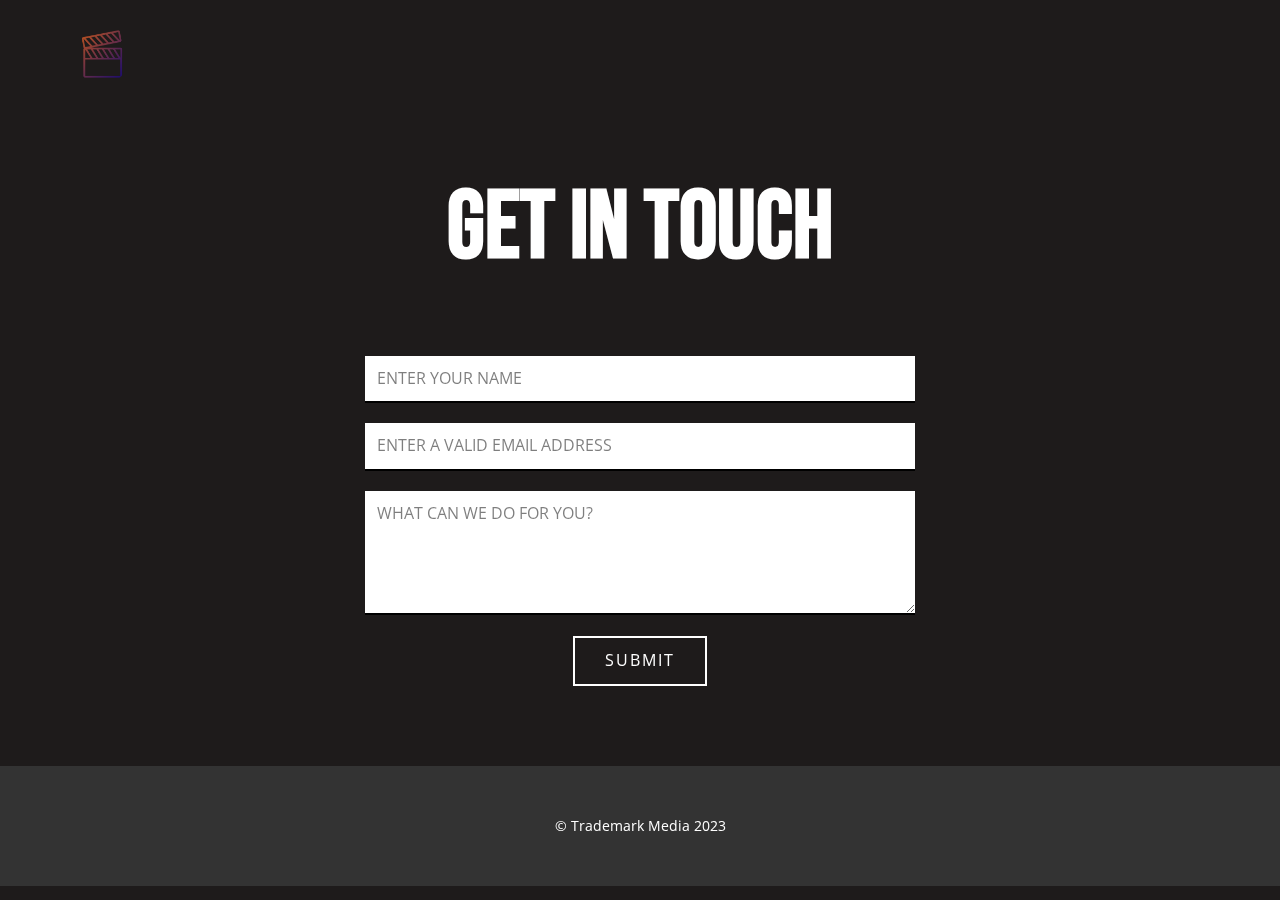
<file: index.html>
<!DOCTYPE html>
<html style="font-size: 16px;" lang="en"><head>
    <meta name="viewport" content="width=device-width, initial-scale=1.0">
    <meta charset="utf-8">
    <meta name="keywords" content="INTUITIVE">
    <meta name="description" content="">
    <title>Get In Touch | Trademark Media</title>
    <link rel="stylesheet" href="nicepage.css" media="screen">
<link rel="stylesheet" href="Page-1.css" media="screen">
    <script class="u-script" type="text/javascript" src="jquery.js" defer=""></script>
    <script class="u-script" type="text/javascript" src="nicepage.js" defer=""></script>
    <meta name="generator" content="Nicepage 5.8.2, nicepage.com">
    <meta name="referrer" content="origin">
    <link id="u-theme-google-font" rel="stylesheet" href="https://fonts.googleapis.com/css?family=Open+Sans:300,300i,400,400i,500,500i,600,600i,700,700i,800,800i|Bebas+Neue:400">
    
    
    <script type="application/ld+json">{
		"@context": "http://schema.org",
		"@type": "Organization",
		"name": "",
		"logo": "images/LOGO_ICON_NO_TEXT_NEW_2022_2048_2048_v1.png"
}</script>
    <meta name="theme-color" content="#478ac9">
    <meta property="og:title" content="Page 1">
    <meta property="og:type" content="website">
  <meta data-intl-tel-input-cdn-path="intlTelInput/" /></head>
  <body data-home-page="Page-1.html" data-home-page-title="Page 1" class="u-body u-xl-mode" data-lang="en"><header class="u-clearfix u-header u-header" id="sec-82b5"><div class="u-clearfix u-sheet u-sheet-1">
        <a href="https://nicepage.com" class="u-image u-logo u-image-1" data-image-width="2048" data-image-height="2048">
          <img src="images/LOGO_ICON_NO_TEXT_NEW_2022_2048_2048_v1.png" class="u-logo-image u-logo-image-1">
        </a>
      </div></header>
    <section class="u-align-center u-clearfix u-video u-section-1" src="" id="sec-abe8">
      <div class="u-background-video u-expanded" style="">
        <div class="embed-responsive embed-responsive-1">
          <iframe style="position: absolute;top: 0;left: 0;width: 100%;height: 100%;" class="embed-responsive-item" src="https://player.vimeo.com/video/817269318?loop=1&amp;muted=1&amp;title=0&amp;autoplay=1" data-autoplay="1" frameborder="0" allowfullscreen=""></iframe>
        </div>
      </div>
      <div class="u-clearfix u-sheet u-sheet-1">
        <h1 class="u-text u-text-default u-title u-text-1">get in touch</h1>
        <div class="u-form u-form-1">
          <form action="https://forms.nicepagesrv.com/v2/form/process" class="u-clearfix u-form-spacing-20 u-form-vertical u-inner-form" style="padding: 10px" source="email" name="form">
            <div class="u-form-group u-form-name u-label-none">
              <label for="name-3b9a" class="u-label">Name</label>
              <input type="text" placeholder="Enter your Name" id="name-3b9a" name="name" class="u-border-2 u-border-black u-border-no-left u-border-no-right u-border-no-top u-input u-input-rectangle u-input-1" required="">
            </div>
            <div class="u-form-email u-form-group u-label-none">
              <label for="email-3b9a" class="u-label">Email</label>
              <input type="email" placeholder="Enter a valid email address" id="email-3b9a" name="email" class="u-border-2 u-border-black u-border-no-left u-border-no-right u-border-no-top u-input u-input-rectangle u-input-2" required="">
            </div>
            <div class="u-form-group u-form-message u-label-none">
              <label for="message-3b9a" class="u-label">Message</label>
              <textarea placeholder="What can we do for you?" rows="4" cols="50" id="message-3b9a" name="message" class="u-border-2 u-border-black u-border-no-left u-border-no-right u-border-no-top u-input u-input-rectangle u-input-3" required=""></textarea>
            </div>
            <div class="u-align-center u-form-group u-form-submit">
              <a href="#" class="u-border-2 u-border-white u-btn u-btn-rectangle u-btn-submit u-button-style u-none u-btn-1">Submit</a>
              <input type="submit" value="submit" class="u-form-control-hidden">
            </div>
            <div class="u-form-send-message u-form-send-success"> Thank you! Your message has been sent. </div>
            <div class="u-form-send-error u-form-send-message"> Unable to send your message. Please fix errors then try again. </div>
            <input type="hidden" value="" name="recaptchaResponse">
            <input type="hidden" name="formServices" value="766d2e0d5c92c44717ce35bc6edb854e">
          </form>
        </div>
      </div>
    </section>
    
    
    <footer class="u-align-center u-clearfix u-footer u-grey-80 u-footer" id="sec-f402"><div class="u-clearfix u-sheet u-sheet-1">
        <p class="u-small-text u-text u-text-variant u-text-1"> © Trademark Media 2023</p>
      </div></footer>
   
    </section>
  
</body></html>
</file>
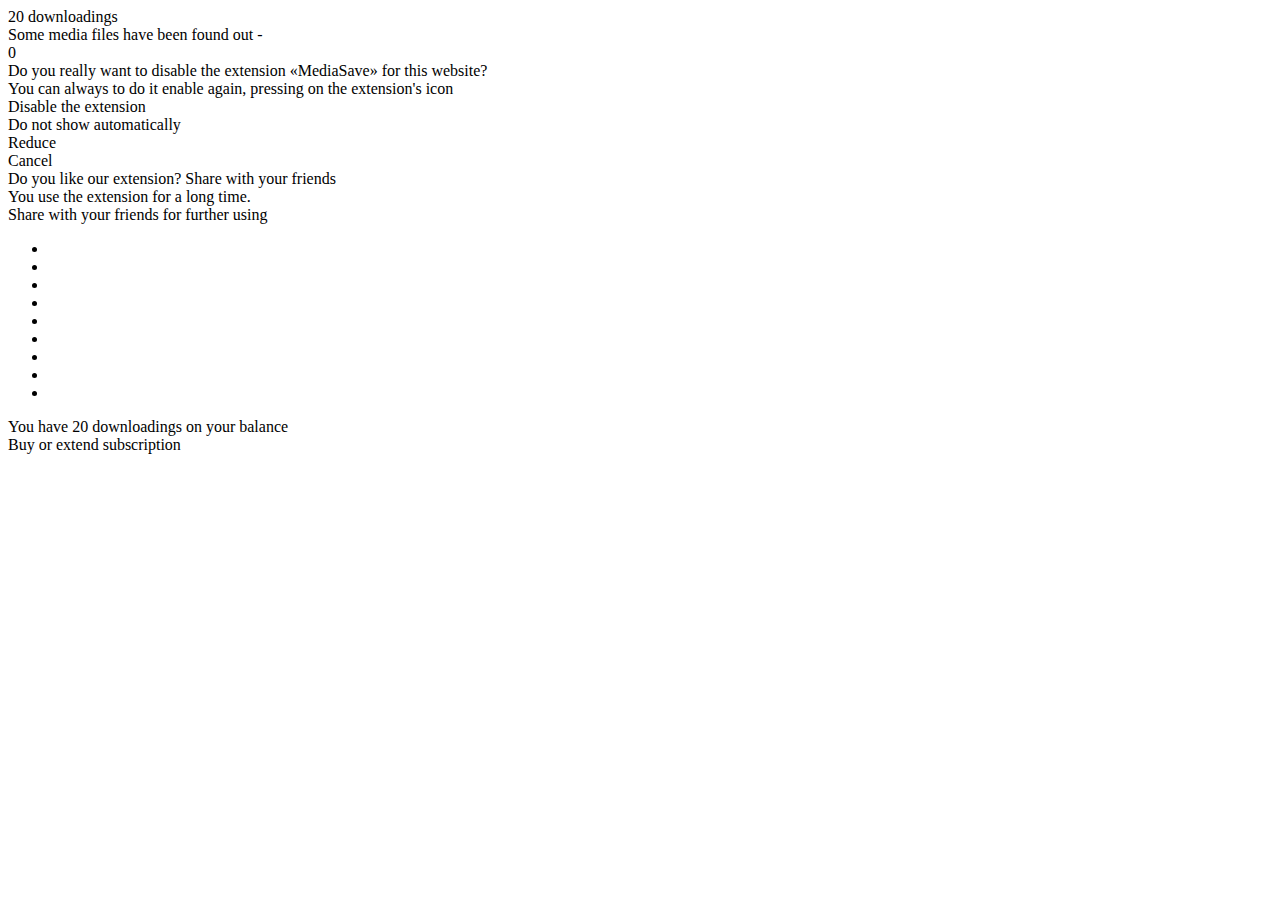
<file: index_files/ui-web.html>
<!DOCTYPE html>
<!-- saved from url=(0128)chrome-extension://hfgbpkkdodfihabamnkhoaeamkdhnoec/app/ui-web/ui-web.html?protocol=https:&domain=trademarkmediacouk.wixsite.com -->
<html><head lang="en"><meta http-equiv="Content-Type" content="text/html; charset=UTF-8">
    
<!--<base href="../ui/">--><base href=".">

    <link rel="stylesheet" href="chrome-extension://hfgbpkkdodfihabamnkhoaeamkdhnoec/app/ui/ui.min.css?rev=2b3f40c28bbe8996bc0902368ea3a4ce">

    

<script src="chrome-extension://hfgbpkkdodfihabamnkhoaeamkdhnoec/app/ui/ui.min.js?rev=898ef40397cd01e862d28445227805da"></script></head>
<body><div class="w-jm-popup"><div class="w-jm-popup__wrap">

    <div class="w-jm-popup__wrap__button-balance" title="Your subscription. Click here to know more details">
        <span class="count">20</span>
        <span class="text">downloadings</span>
    </div>
    <div class="w-jm-popup__wrap__button-share" title="Share"></div>
    <div class="w-jm-popup__wrap__button-left" title="Reduce"></div>
    <div class="w-jm-popup__wrap__button-close" title="Clear the list and close"></div>
    <div class="w-jm-popup__wrap__title">
        Some media files have been found out -
        <div class="w-jm-popup__wrap__title__count">0</div>

    </div>
    <div class="w-jm-popup__wrap__content"></div>
    <div class="w-jm-popup__wrap__close-info">
        <div class="w-jm-popup__wrap__close-info__text">
            <div class="w-jm-popup__text">Do you really want to disable the extension «MediaSave» for this website?</div>
            <div class="w-jm-popup__subtext">You can always to do it enable again, pressing on the extension's icon</div>
        </div>
        <div class="w-jm-popup__wrap__close-info__button-container">
            <div class="w-jm-popup__button w-jm-popup__wrap__close-info__button-ok">
                Disable the extension
            </div>
            <div class="w-jm-popup__button w-jm-popup__button--2 w-jm-popup__wrap__close-info__button-noShowAuto">
                Do not show automatically
            </div>
            <div class="w-jm-popup__button w-jm-popup__button--2 w-jm-popup__wrap__close-info__button-turn">
                Reduce
            </div>
            <div class="w-jm-popup__button w-jm-popup__button--2 w-jm-popup__wrap__close-info__button-cancel">
                Cancel
            </div>
        </div>
    </div>

    <div class="w-jm-popup__wrap__share"><div class="w-jm-popup__wrap__share__table">
<div class="w-jm-popup__wrap__share__td">
    <div class="w-jm-popup__wrap__share__text w-jm-popup__wrap__share__text-normal">
        Do you like our extension? Share with your friends
    </div>
    <div class="w-jm-popup__wrap__share__text w-jm-popup__wrap__share__text-blocked">
        You use the extension for a long time.<br> Share with your friends for further using
    </div>
    
    <div class="socials small LinberShare"><ul><li class="vk"><a href="http://vkontakte.ru/share.php?url=undefined" target="_blank"></a></li><li class="facebook"><a href="http://www.facebook.com/sharer/sharer.php?u=undefined" target="_blank"></a></li><li class="ok"><a href="https://connect.ok.ru/dk?st.cmd=WidgetSharePreview&amp;st.shareUrl=undefined" target="_blank"></a></li><li class="mail"><a href="http://connect.mail.ru/share?url=undefined" target="_blank"></a></li><li class="twitter"><a href="https://twitter.com/share?url=undefined" target="_blank"></a></li><li class="google"><a href="https://plus.google.com/share?url=undefined" target="_blank"></a></li><li class="tumblr"><a href="https://www.tumblr.com/widgets/share/tool?shareSource=legacy&amp;url=undefined" target="_blank"></a></li><li class="pinterest"><a href="http://pinterest.com/pin/create/button/?url=undefined&amp;media=undefined" target="_blank"></a></li><li class="reddit"><a href="https://www.reddit.com/submit?url=undefined" target="_blank"></a></li></ul></div>
    <div class="review" style="display: none">
        <a href="https://chrome.google.com/webstore/detail/mediasave-download-music/hfgbpkkdodfihabamnkhoaeamkdhnoec/reviews?utm_source=extension" target="_blank" class="w-jm-popup__button">Comment</a>
    </div>
    <div class="w-jm-popup__wrap__share__cancel" title="Close"></div>
</div>
</div></div>

    <div class="w-jm-popup__wrap__balance">
        <div class="icon-close" title="Close"></div>
        <div class="table-wrap">
            <div class="td-wrap">
                <div class="icon-money"></div>
                <div class="text">You have <span data-balance-units="">20</span> downloadings on your balance</div>
                <div class="w-jm-popup__button payment-button">
                    Buy or extend subscription
                </div>
            </div>
        </div>
    </div>

    <div class="advertise-bottom"></div>

</div></div></body></html>
</file>
